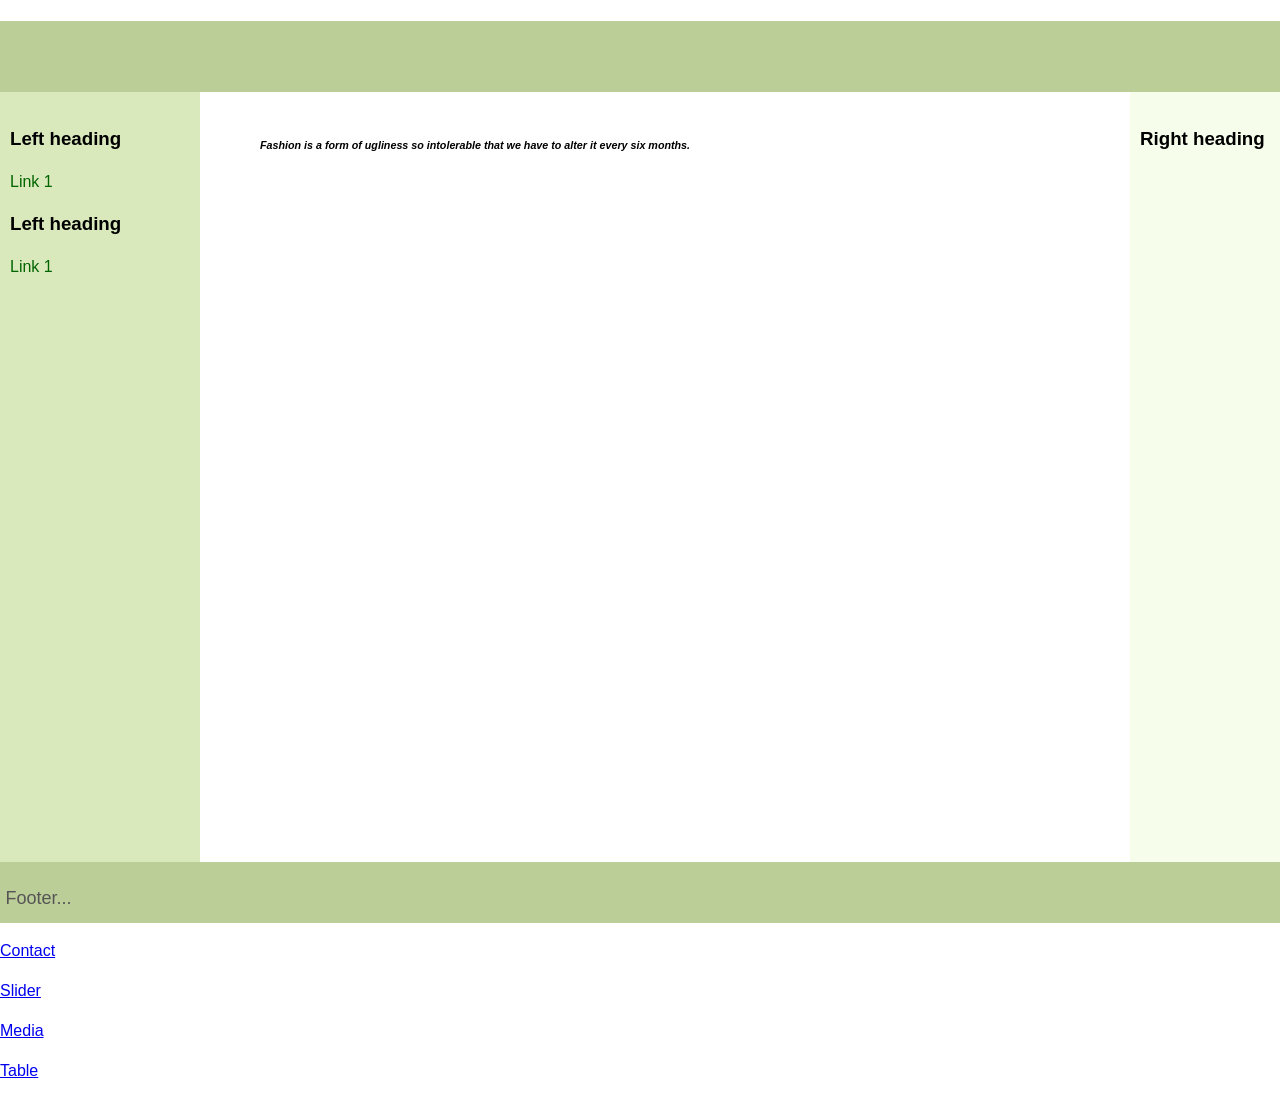
<file: pr6/about.html>
<!DOCTYPE html>
<html>
<head>
   <meta http-equiv="Content-Type" content="text/html; charset=UTF-8">
   <h1>
    <title>About</title>

   </h1>
  
   <link rel="stylesheet" href="assets/css/layout.css">
   
  
</head>
<body>
<header class="header">
    <p>
        

    </p></header>

<div class="container">
   <main class="center column">
       <article>
           <h1>
            <h6>
                <i> 
                    <blockquote>
                     Fashion is a form of ugliness so intolerable that we have to alter it every six months.   
                    </blockquote>
                </i>
             
            </h6>

           </h1>
           <p></p>
       </article>
   </main>
   <nav class="left column">
    <h3>Left heading</h3>
    <ul>
        <li><a href="#">Link 1</a></li>
    </ul>
    <h3>Left heading</h3>
    <ul>
        <li><a href="#">Link 1</a></li>
    </ul>
</nav>
<div class="right column">
    <h3>Right heading</h3>
    <p></p>
</div>
<div class="push"></div>
</div>
<div class="footer-wrapper">
<footer class="footer"><p>Footer...
    
</p></footer>

<p><a href="contact.html">Contact</a></p>
<p><a href="slider.html">Slider</a></p>
<p><a href="media.html">Media</a></p>
<p><a href="table.html">Table</a></p>
</div>
</body>
</html>
</file>
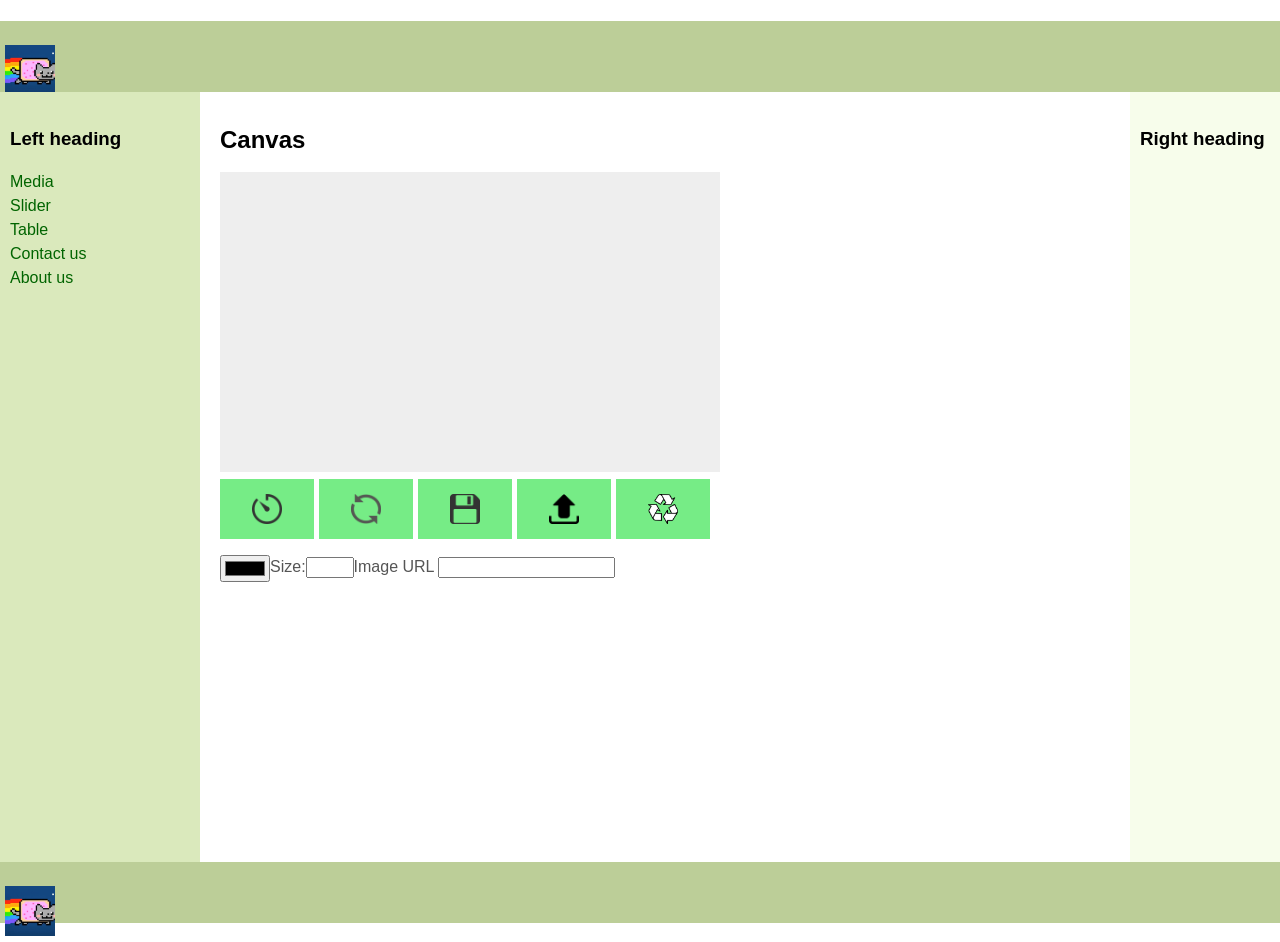
<file: pr6/canvas.html>
<!DOCTYPE html>
<html>
<head>
   <meta http-equiv="Content-Type" content="text/html; charset=UTF-8">
   <h1>
    <title>Canvas</title>

   </h1>
  
   <link rel="stylesheet" href="assets/css/layout.css">
   <link rel="stylesheet" href="assets/css/style.css">
   <link rel="stylesheet " href ="assets/css/canvas.css">
   <link rel="stylesheet" href="https://cdnjs.cloudflare.com/ajax/libs/font-awesome/4.7.0/css/font-awesome.min.css">
   <script src="assets/js/canvas.js"></script> 
   <script>
   window.onload=function(){
    
        canvas('#draw', {
   width: 500,
   height: 300,
   strokeWidth: 5,
   strokeColor: "#df4b26"
})

   }

   </script>
</head>
<body>
<header class="header">
    <p>
        <p><img src = "assets/images/logo.jpg" height = "50" width = "50"> </p> 

    </p></header>

<div class="container">
   <main class="center column">
       <article>
            <h1>Canvas</h1>

            <canvas id="draw" ></canvas> 
            
            <div class="toolbar" id="toolbar">
           
<p ><input id="color-picker" type="color"></p>

<p>Size:<input id="mySize" type="number" min="1" max="40"></p>
<p> Image URL
 <input   id="image_canvas"  >
<label for="image_canvas" ></label>
</p>



       </div>
      
           <p></p>
       </article>
   </main>
   <nav class="left column">
    
    <h3>Left heading</h3>
    <ul>
       
        <li><a href="./media.html">Media</a></li>
        <li><a href="./slider.html">Slider</a></li>
        <li><a href="./table.html">Table</a></li>
        <li><a href="./contact.html">Contact us</a></li>
        <li><a href="./about.html">About us</a></li>
        
    </ul>
</nav>
<div class="right column">
    <h3>Right heading</h3>
    <p></p>
</div>
<div class="push"></div>
</div>
<div class="footer-wrapper">
<footer class="footer"><p><img src = "assets/images/logo.jpg" height = "50" width = "50" /></footer>
 </div>
    
</p></footer>


</div>
</body>
</html>
</file>
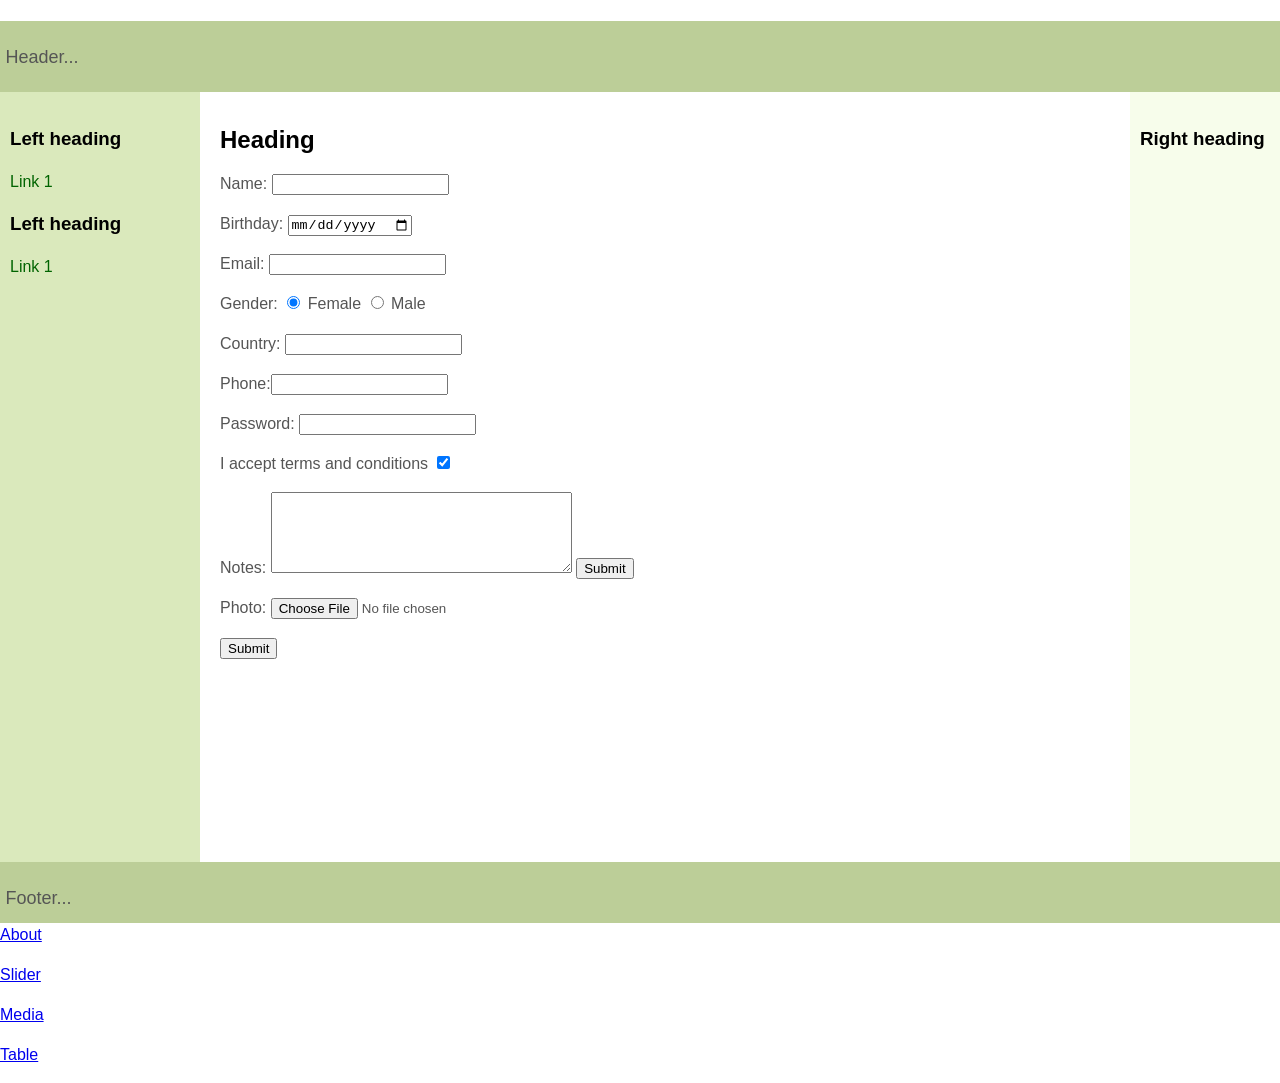
<file: pr6/contact.html>
<!DOCTYPE html>
<html>
<head>
   <meta http-equiv="Content-Type" content="text/html; charset=UTF-8">
   <h1>
      <title>Contact</title>
   </h1>
 
   <link rel="stylesheet" href="assets/css/layout.css">
</head>
<body>
<header class="header">
    <p>Header...</p></header>

<div class="container">
   <main class="center column">
       <article>
           <h1>Heading</h1>
           <p></p>
           <form action ="http://localhost/test.php">
<p>Name: <input type="name">  </p>
<p>Birthday: <input id="date " type="date" name="Birthday"> </p>
<p>Email: <input type="email">  </p>
<p>
    Gender: <input type="radio" id="pol" name="pol" checked > Female
 <input type="radio" id="pol" name="pol"> Male
</p>
<p>Country: <input type="country"> </p>
<p>Phone:<input type="tel" id="phone" name="phone"  pattern="[0-9]{3}-[0-9]{3}-[0-9]{4}"> </p>
<p>Password: <input type="password"> </p>
<p>I accept terms and conditions <input type="checkbox" checked> </p>
<p>Notes:  <textarea rows="5" cols="35" name="text"></textarea>
    <input type="submit" > </p>
    <p>Photo: <input type="file"> </p>
    <p> <input type="submit"> </p>
           </form>

       </article>
   </main>
   <nav class="left column">
    <h3>Left heading</h3>
    <ul>
        <li><a href="#">Link 1</a></li>
    </ul>
    <h3>Left heading</h3>
    <ul>
        <li><a href="#">Link 1</a></li>
    </ul>
</nav>
<div class="right column">
    <h3>Right heading</h3>
    <p></p>
</div>
<div class="push"></div>
</div>
<div class="footer-wrapper">
<footer class="footer"><p>Footer...
    
</p></footer>
<a href="about.html">About</a>
<p><a href="slider.html">Slider</a></p>
<p><a href="media.html">Media</a></p>
<p><a href="table.html">Table</a></p>
</div>
</body>
</html>
</file>
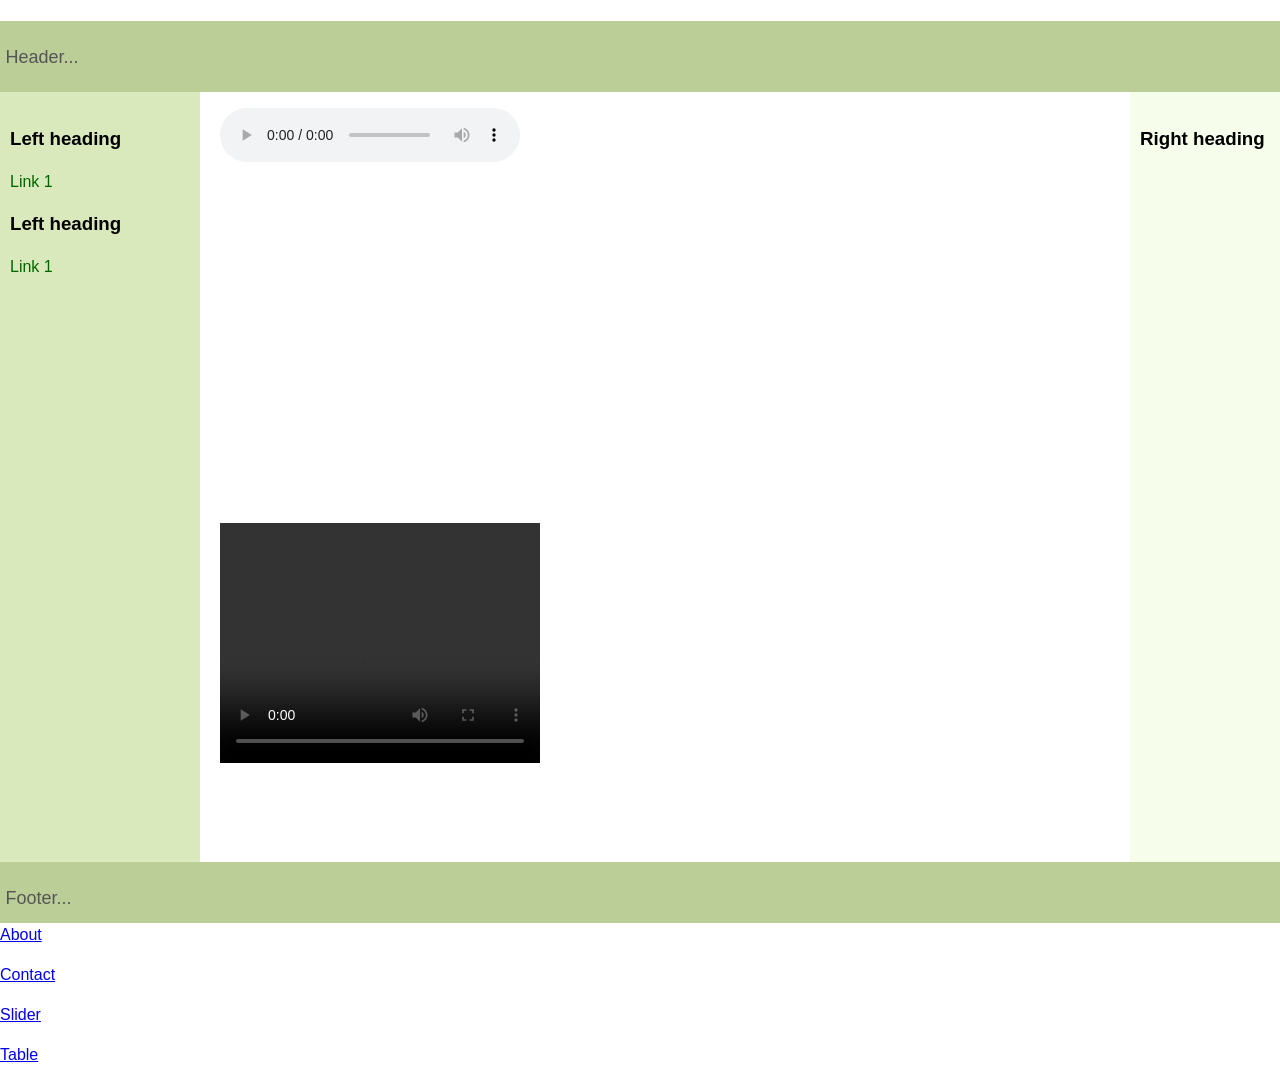
<file: pr6/media.html>
<!DOCTYPE html>
<html>
<head>
   <meta http-equiv="Content-Type" content="text/html; charset=UTF-8">
   <h1>
      <title>Media</title>
   </h1>
 
   <link rel="stylesheet" href="assets/css/layout.css">
</head>
<body>
<header class="header">
    <p>Header...</p></header>

<div class="container">
   <main class="center column">
       <article>
           

<audio controls>
    <source src="C:\Users\Win10_Game_OS\Desktop\test_website\public\videos/Валерий Меладзе - Красиво.mp3"  type="audio/mpeg">
</audio>
<p>
    <iframe controls width="560" height="315" src="https://www.youtube.com/embed/rYInjpV75dY/xFa2_PVMeDQ?" title="YouTube video player" frameborder="0" allow="accelerometer; autoplay; clipboard-write; encrypted-media; gyroscope; picture-in-picture" allowfullscreen></iframe>
</p>
<p> 
    <video width="320" height="240" controls  >
<source src="C:\Users\Win10_Game_OS\Desktop\test_website\public\videos/Sintra, Portugal_ The Pena Palace - Rick Steves’ Europe Travel Guide - Travel Bite.mp4"
type="video/mp4">

    </video>
</p>

           <p></p>
       </article>
   </main>
   <nav class="left column">
    <h3>Left heading</h3>
    <ul>
        <li><a href="#">Link 1</a></li>
    </ul>
    <h3>Left heading</h3>
    <ul>
        <li><a href="#">Link 1</a></li>
    </ul>
</nav>
<div class="right column">
    <h3>Right heading</h3>
    <p></p>
</div>
<div class="push"></div>
</div>
<div class="footer-wrapper">
<footer class="footer"><p>Footer...
    
</p></footer>
<a href="about.html">About</a>
<p><a href="contact.html">Contact</a></p>
<p><a href="slider.html">Slider</a></p>
<p><a href="table.html">Table</a></p>
</div>
</body>
</html>
</file>
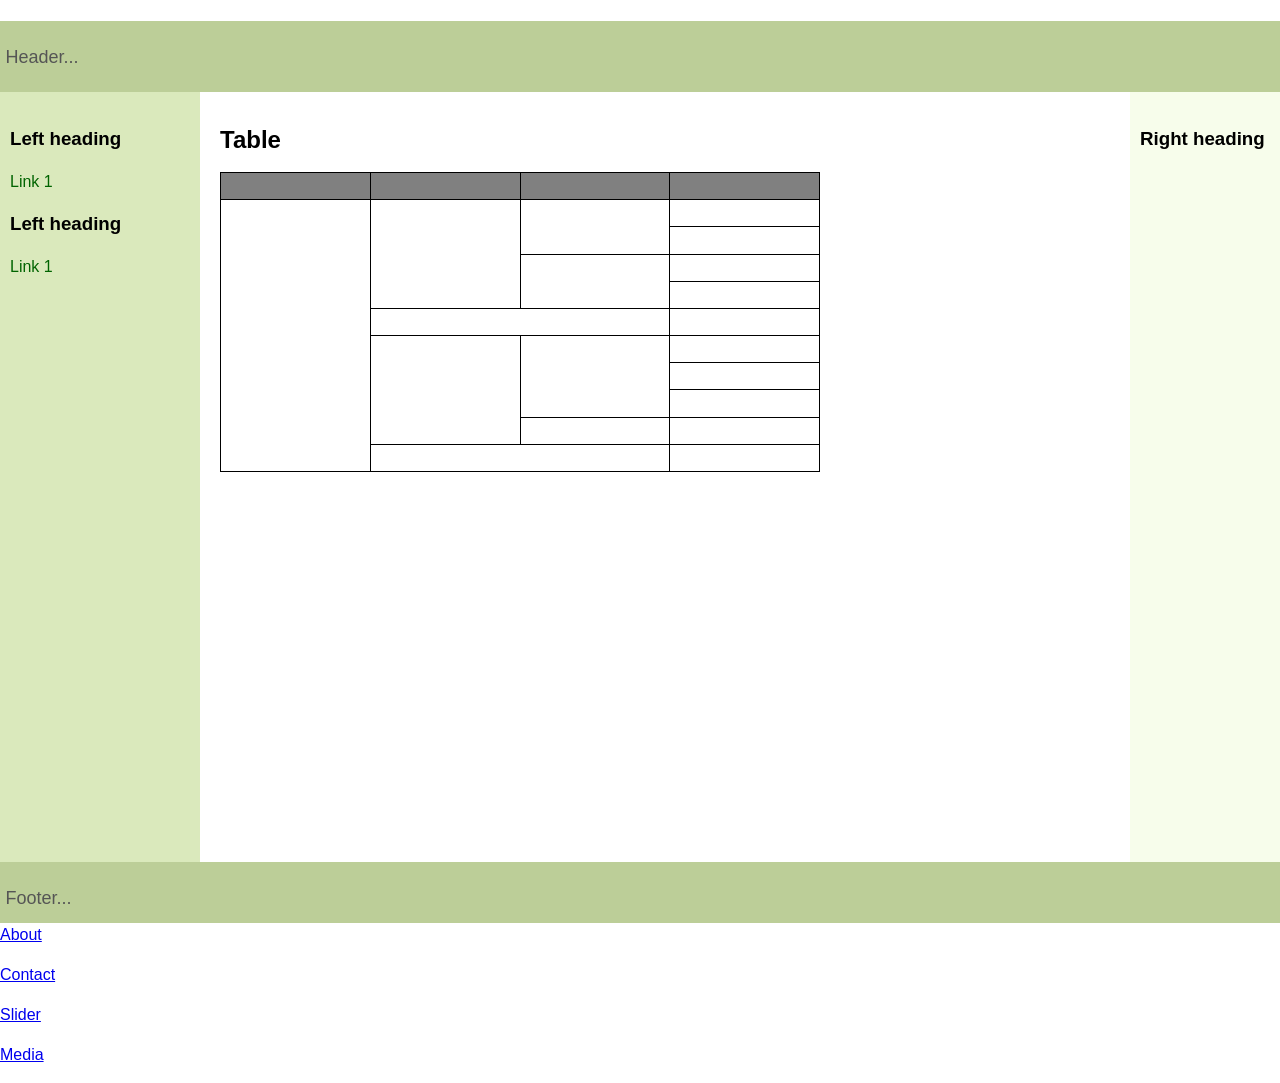
<file: pr6/table.html>
<!DOCTYPE html>
<html>
<head>
   <meta http-equiv="Content-Type" content="text/html; charset=UTF-8">
   <h1>
      <title>Table</title>
   </h1>
 
   <link rel="stylesheet" href="assets/css/layout.css">
</head>
<body>
<header class="header">
    <p>Header...</p></header>

<div class="container">
   <main class="center column">
       <article>
           <h1>Table</h1>
           <style type ="text/css">
            TABLE {
        width: 600px;
        height: 300px; /* Ширина таблицы */
        border-collapse: collapse; /* Убираем двойные линии между ячейками */
       }
       TD, TH {
        padding: 3px; /* Поля вокруг содержимого таблицы */
        border: 1px solid black; /* Параметры рамки */
       }
      
        
    </style>    
              
<table >
<tr>
    <td bgcolor="grey" ></td>
    <td bgcolor="grey"></td>
    <td bgcolor="grey"></td>
    <td bgcolor="grey"></td>
   </tr>
   <tr>
     <td rowspan="11"></td>
     <td rowspan="5" ></td>
     <td rowspan="3"></td>
     <td ></td>
    </tr>
    <tr> 
     <td rowspan="2" ></td>
    </tr>
    <tr> 
    </tr>
    <tr> 
     <td rowspan="2"></td>
     <td ></td>
    </tr>
    <tr> 
     <td ></td>
    </tr>
    <tr> 
     <td colspan="2"></td>
     <td ></td>
    </tr>
    <tr> 
     <td rowspan="4"></td>
     <td rowspan="3"></td>
     <td></td>
    </tr>
    <tr> 

     <td ></td>
    </tr>
    <tr> 

     <td></td>
    </tr>
    <tr> 
     <td></td>
     <td></td>
    </tr>
    <tr> 
     <td colspan="2"></td>
     <td></td>





</tr>
</table>




           <p></p>
       </article>
   </main>
   <nav class="left column">
    <h3>Left heading</h3>
    <ul>
        <li><a href="#">Link 1</a></li>
    </ul>
    <h3>Left heading</h3>
    <ul>
        <li><a href="#">Link 1</a></li>
    </ul>
</nav>
<div class="right column">
    <h3>Right heading</h3>
    <p></p>
</div>
<div class="push"></div>
</div>
<div class="footer-wrapper">
<footer class="footer"><p>Footer...
    
</p></footer>
<a href="about.html">About</a>
<p><a href="contact.html">Contact</a></p>
<p><a href="slider.html">Slider</a></p>
<p><a href="media.html">Media</a></p>
</div>
</body>
</html>
</file>
<file: pr6/assets/css/layout.css>
html, body {
    height: 100%;
    margin: 0;
 }
 body {
    margin: 0;
    padding: 0;
    font-family:Sans-serif;
    line-height: 1.5em;
 }
 
 .footer,
 .push {
    height: 50px;
 }
 
 .container {
    padding-left: 200px;
    padding-right: 190px;
    min-height: calc(100% - 80px);
    margin-bottom: -50px;
}

.container .column {
   position: relative;
   float: left;
}

.center {
   padding: 10px 20px;
   width: 100%;
}

.left {
   width: 180px;
   padding: 0 10px;
   right: 240px;
   margin-left: -100%;
}

.right {
   width: 130px;
   padding: 0 10px;
   margin-right: -100%;
}

.footer {
   clear: both;
}
.container {
   overflow: hidden;
}
.container .column {
   padding-bottom: 1001em;
   margin-bottom: -1000em;
}

.footer-wrapper {
   float: left;
   position: relative;
   width: 100%;
   background: #fff;
}

p {
   color: #555;
}
nav ul {
   list-style-type: none;
   margin: 0;
   padding: 0;
}
nav ul a {
   color: darkgreen;
   text-decoration: none;
}
.header, .footer {
   font-size: large;
   padding: 0.3em;
   background: #BCCE98;
}
.header{
   height: 60px;
}

.left {
   background: #DAE9BC;
}
.right {
   background: #F7FDEB;
}
.center {
   background: #fff;
}
.container .column {
   padding-top: 1em;
}
</file>
<file: pr6/assets/css/style.css>
#slider{
    overflow: hidden;
    position: relative;
    width: 100%;
    height: 300px;
 }
 
 a.link {
    padding: 10px 25px;
    background-color: #e4eb8c;
    color: #fff;
    border-radius: 50px;
    text-decoration: none;
    border: 2px solid #1f2ce9;
 }
 
 .singleSlide {
    background-size: cover;
    height: 300px;
    position: absolute;
    left: 100%;
    width: 100%;
    top: 0;
 }
 /* стилі для анімації нижче */
 
 @-webkit-keyframes slideIn {
    100% { left: 0; }
 }
 
 @keyframes slideIn {
    100% { left: 0; }
 }
 
 .slideInRight {
    left: -100%;
    -webkit-animation: slideIn 1s forwards;
    animation: slideIn 1s forwards;
 }
 
 .slideInLeft {
    left: 100%;
    -webkit-animation: slideIn 1s forwards;
    animation: slideIn 1s forwards;
 }
 
 @-webkit-keyframes slideOutLeft {
    100% { left: -100%; }
 }
 
 @keyframes slideOutLeft {
    100% { left: -100%; }
 }
 
 .slideOutLeft {
    -webkit-animation: slideOutLeft 1s forwards;
    animation: slideOutLeft 1s forwards;
 }
 
 @-webkit-keyframes slideOutRight {
    100% { left: 100%; }
 }
 
 @keyframes slideOutRight {
    100% { left: 100%; }
 }
 
 .slideOutRight {
    -webkit-animation: slideOutRight 1s forwards;
    animation: slideOutRight 1s forwards;
 }
 .prevBtn{
   padding: 10px 18px;
   background-color: #d636eb;
   color: #000000;
   border-radius: 12px;
   text-decoration: none;
   border: 2px solid #c6e3e7;
   font-size: 10px;
 }
 .nextBtn{
   padding: 10px 18px;
   background-color: #d636eb;
   color: #000000;
   border-radius: 12px;
   text-decoration: none;
   border: 2px solid #c6e3e7;
   font-size: 10px;
 }
 .hide{
    display: none ;
 }

.first{
   background-color: #d636eb; 
   padding: 10px 18px;
   color: white;
   border-radius: 12px;
   text-decoration: none;
   border: 2px solid #c6e3e7;
   font-size: 12px;

  
}
.second{
   background-color: #d636eb; 
   padding: 10px 18px;
   color: white;
   border-radius: 12px;
   text-decoration: none;
   border: 2px solid #c6e3e7;
   font-size: 12px;

}
.third{
   background-color: #d636eb; 
   padding: 10px 18px;
   color: white;
   border-radius: 12px;
   text-decoration: none;
   border: 2px solid #c6e3e7;
   font-size: 12px;
}
.toggleBtn{
   background-color: #d636eb; 
   padding: 10px 18px;
   color: black;
   border-radius: 12px;
   text-decoration: none;
   border: 2px solid #c6e3e7;
   font-size: 12px;
}
.hideBtn{
   background-color: #d636eb; 
   padding: 10px 18px;
   color:black;
   border-radius: 12px;
   text-decoration: none;
   border: 2px solid #c6e3e7;
   font-size: 12px;
}
</file>
<file: pr6/assets/css/canvas.css>
.canvas{
    background: #eee;
 }
 .btn{
    background-color: #76ec86; /* Green */
    border: none;
    color: white;
    padding: 15px 32px;
    text-align: center;
    text-decoration: none;
    display: inline-block;
    font-size: 16px;
    cursor: pointer;
    margin-right: 5px;
 }
 .toolbar {
    width: 500px;
    display: flex;
    justify-content: flex-start;
    flex-wrap: wrap;
 }
</file>
